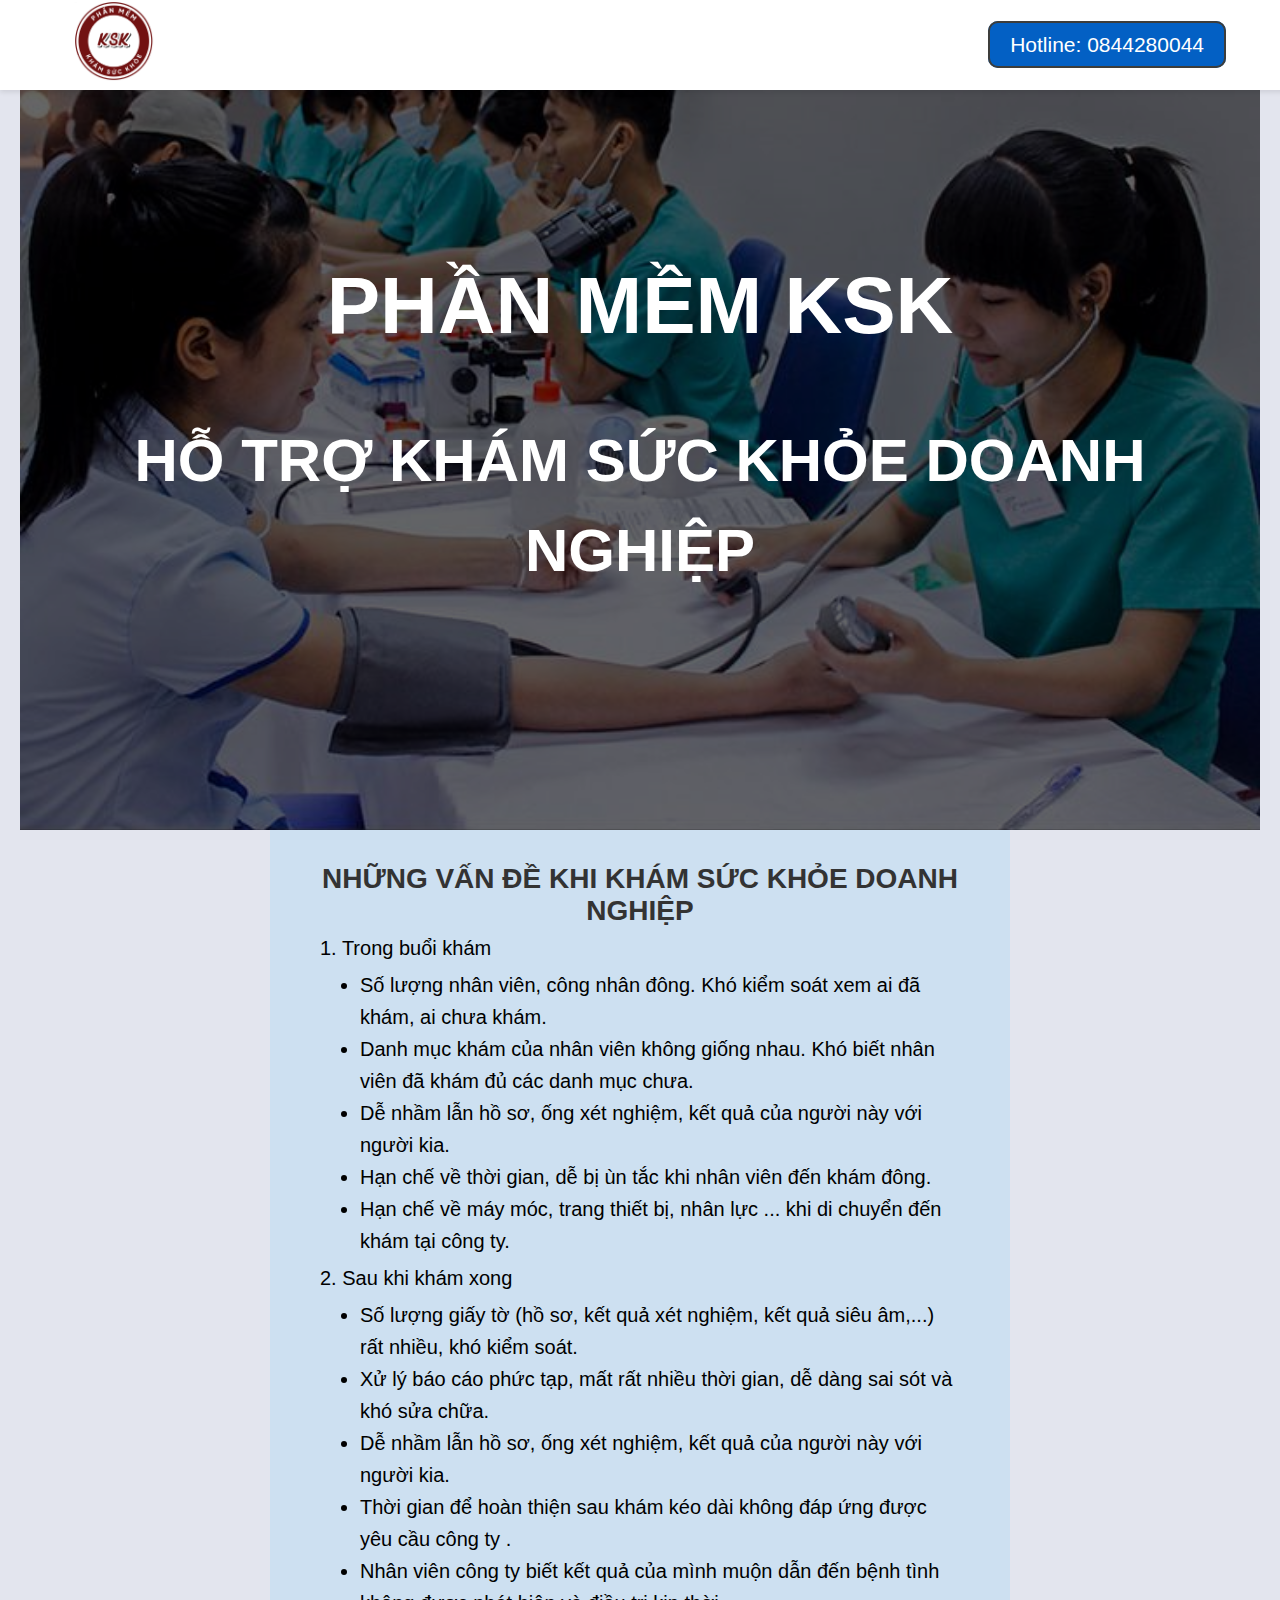
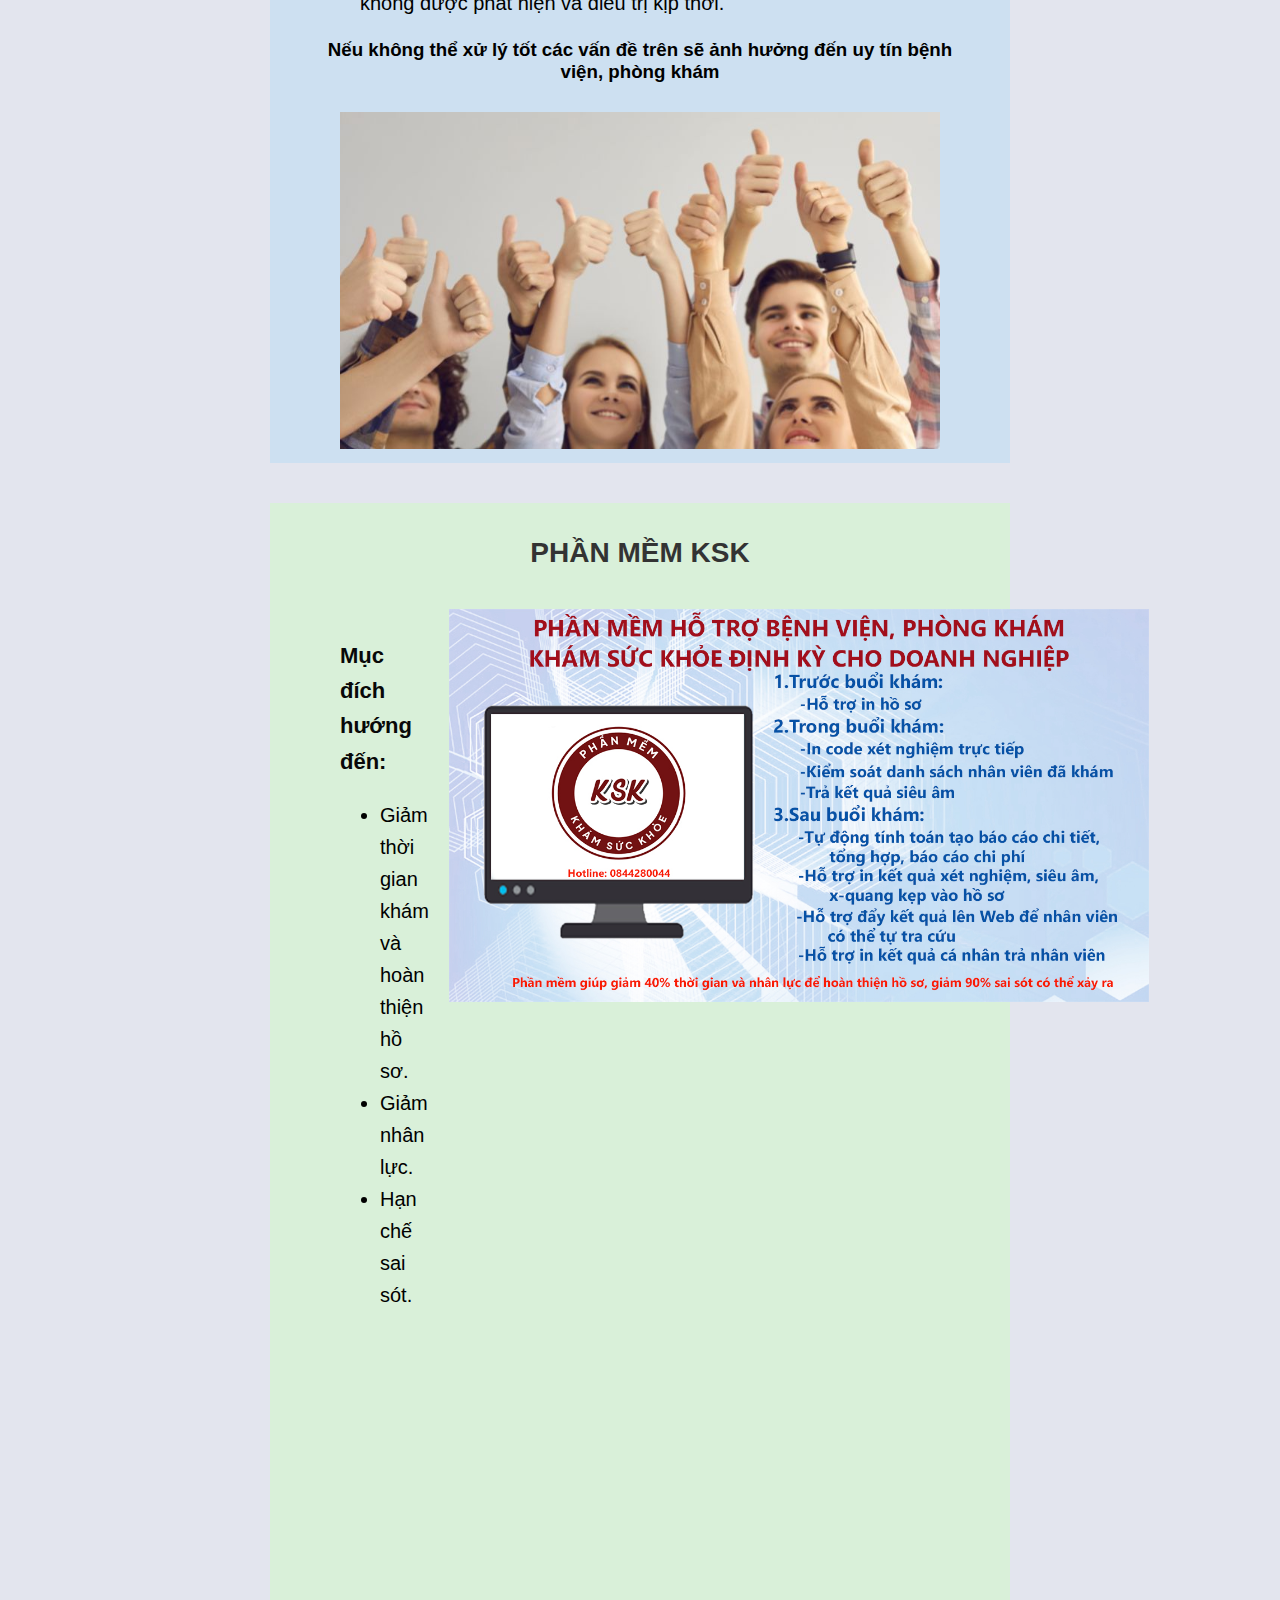
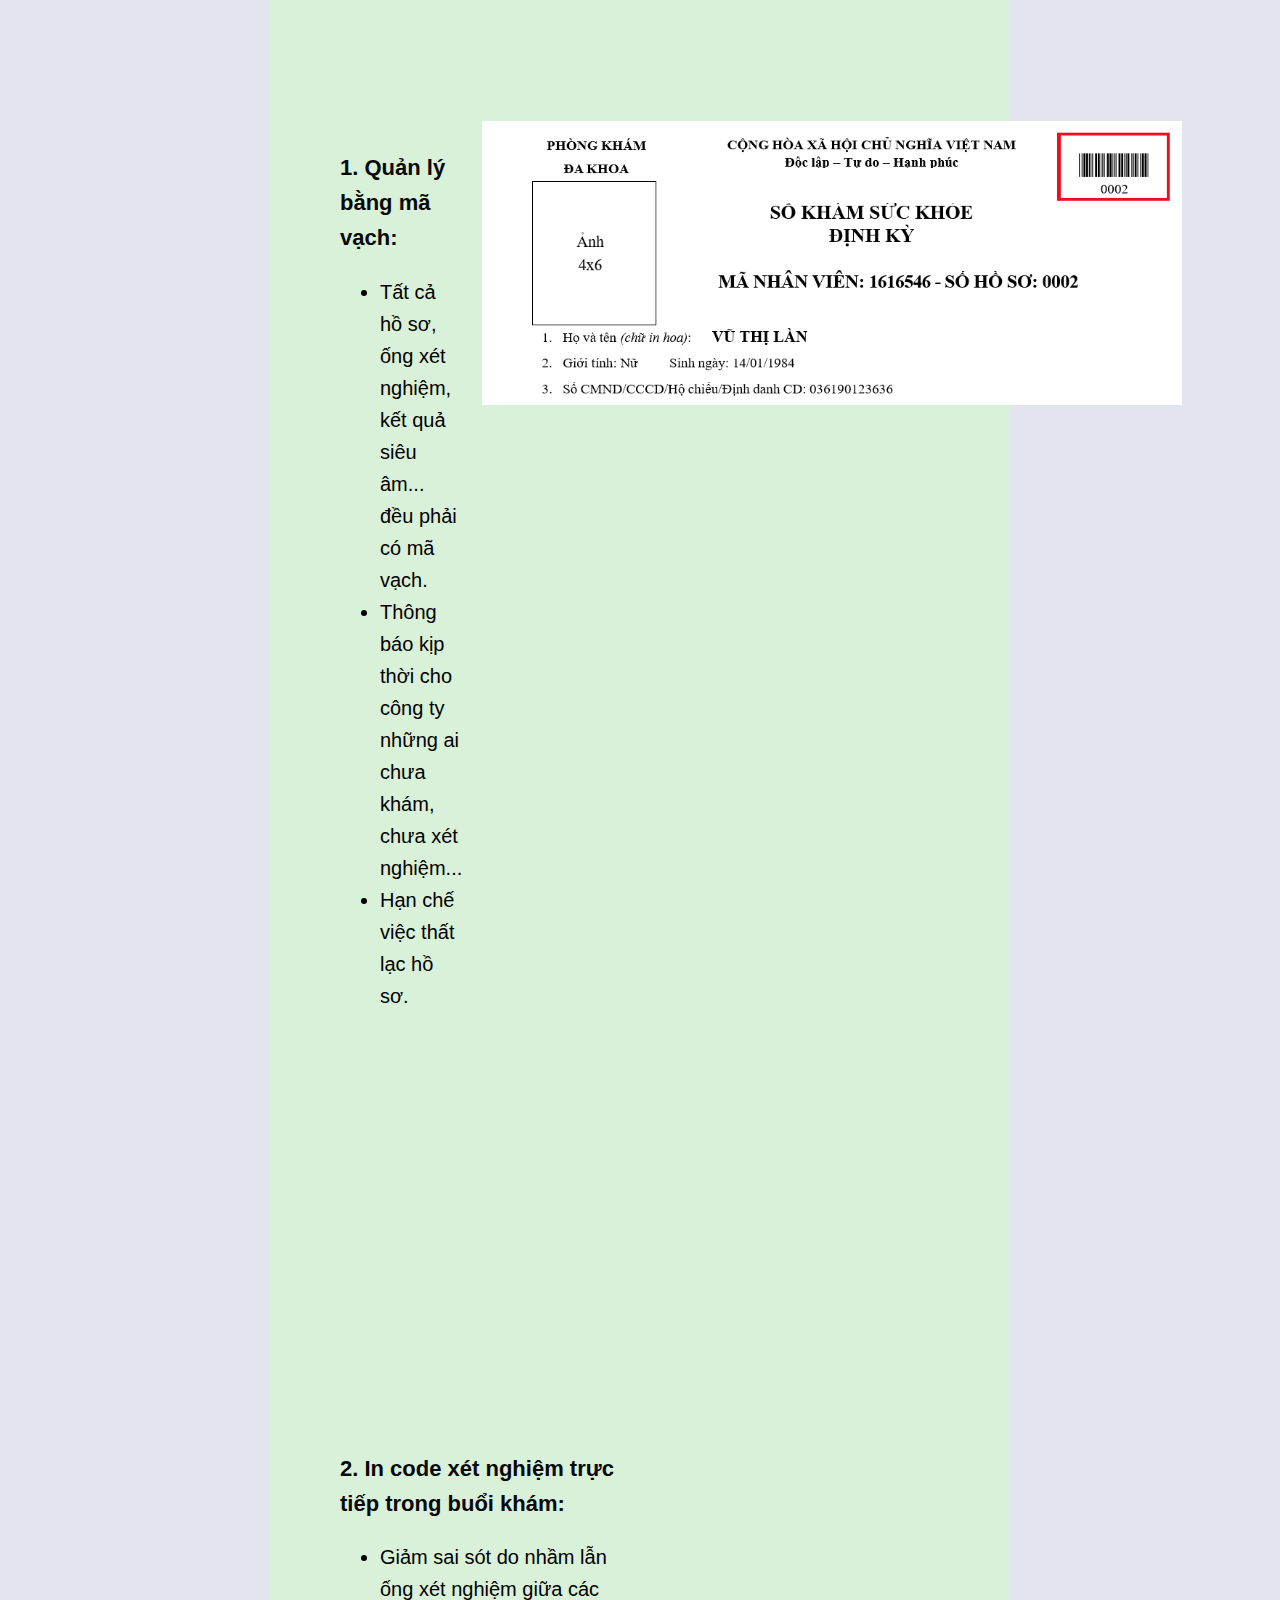
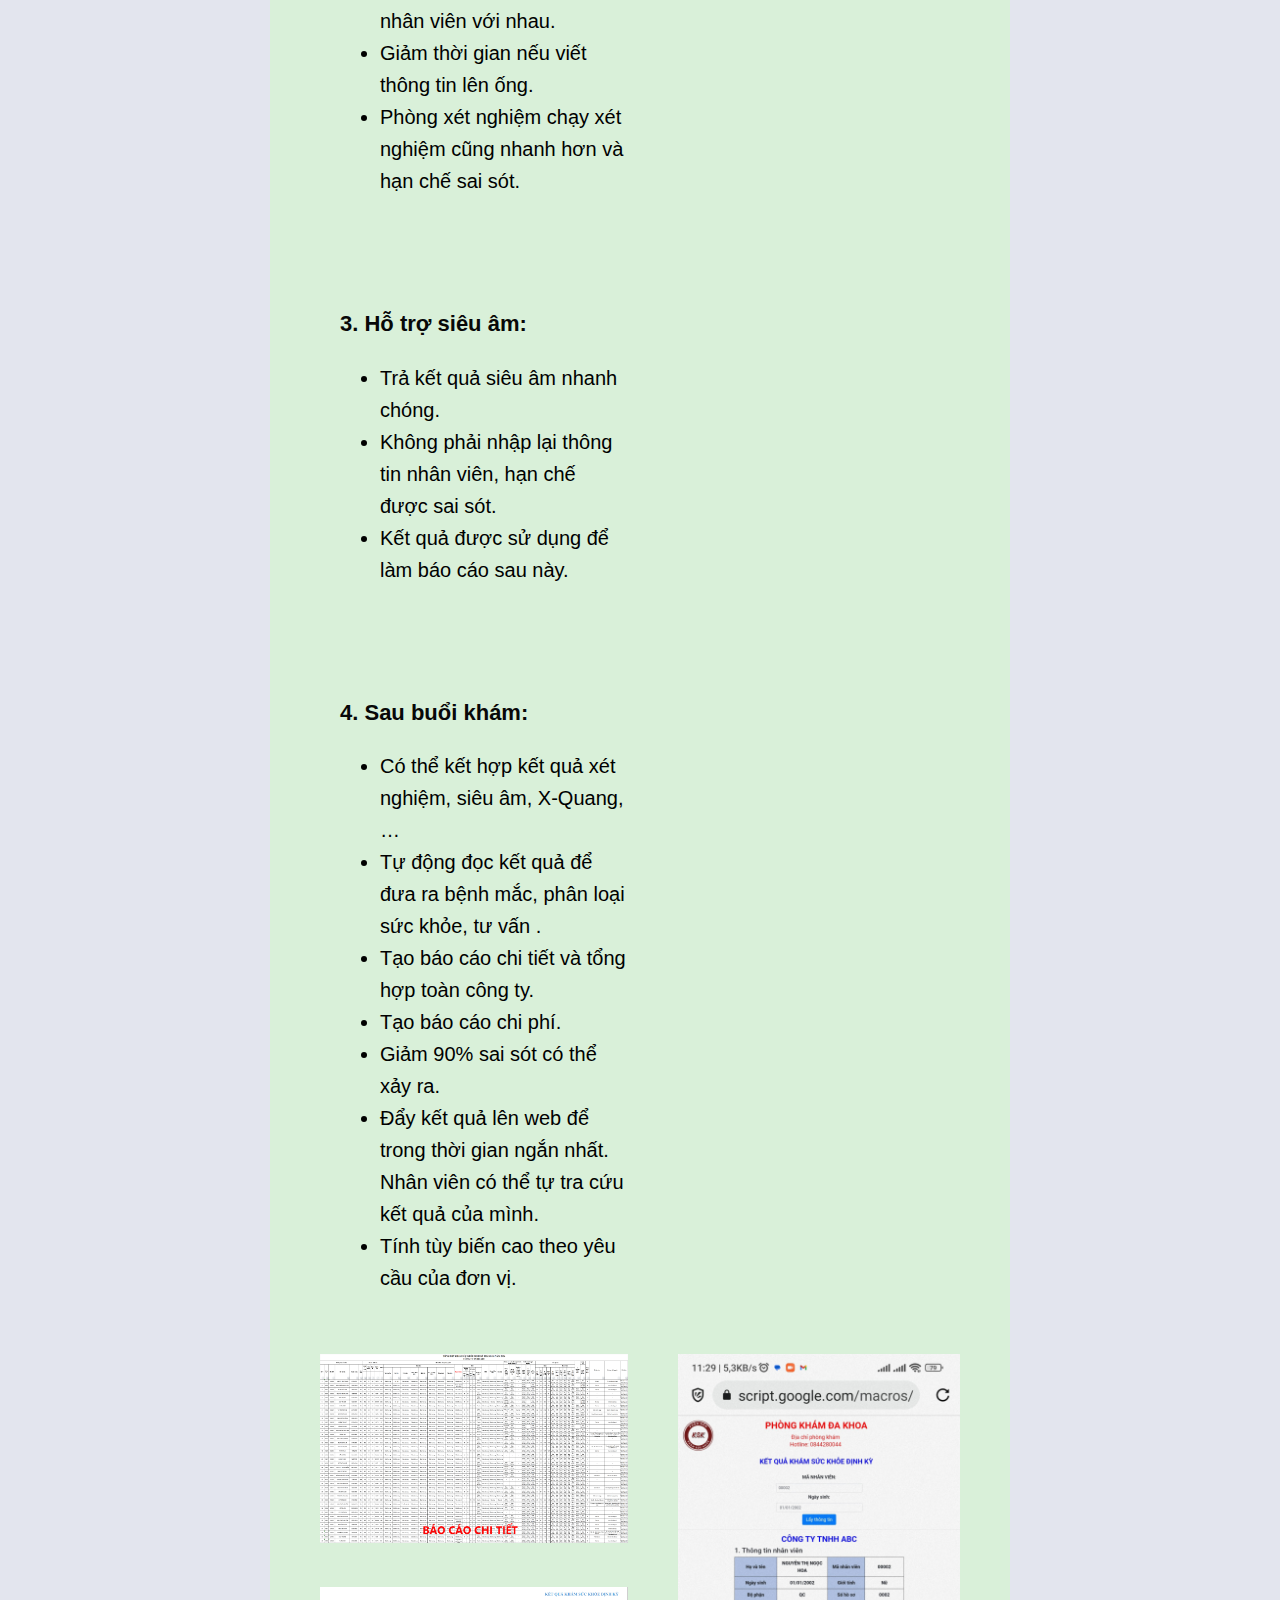
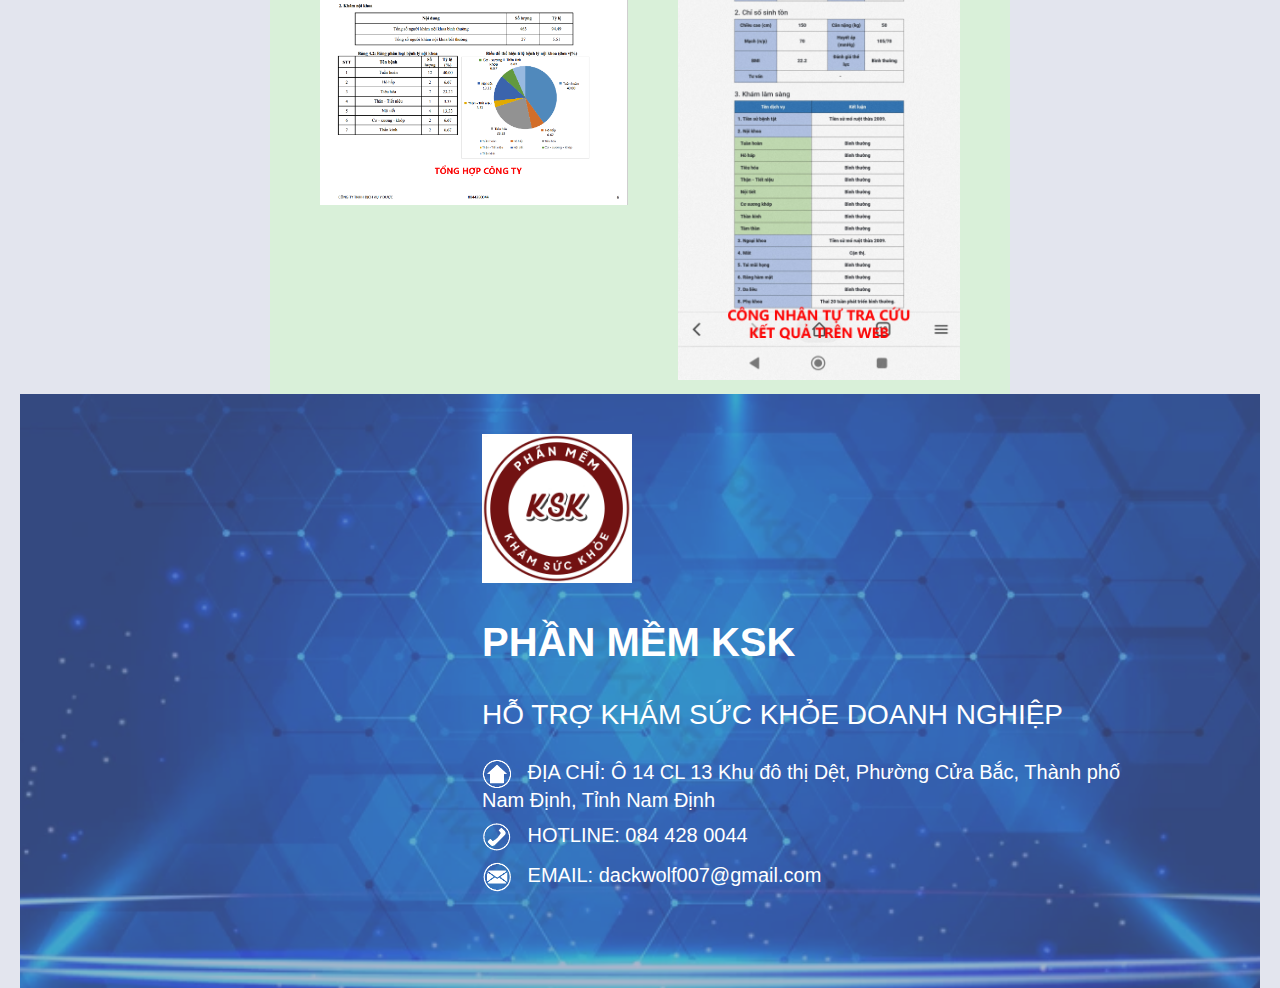
<file: index2.html>
<!DOCTYPE html>
<html lang="vi">
<head>
	<meta charset="UTF-8">
	<meta name="viewport" content="width=device-width, initial-scale=1.0">
	<!-- OGP -->
	<meta property="og:image" content="image/GioiThieuPhanMem.jpg">
	<meta property="og:locale" content="vi_VN" >
	<meta property="og:type" content="website" >
	<title>PHẦN MỀM KSK</title>
    <link rel="icon" type="image/png" sizes="16x16"  href="image/favicon.png">
    <meta name="description" content="Phần mềm KSK hỗ trợ khám sức khỏe doanh nghiệp">
    <meta name="keywords" content="khám sức khỏe doanh nghiệp">   
	<link href="style.css" rel="stylesheet">
</head>
<body>

<div id="wrapper">
	<div id="header">
		<div class="container">
			<h1 class="logo"><img src="image/logo.png" alt=""></h1>
			<ul class="right-info">
				<li><a href="tel:0844280044">Hotline: 0844280044</a></li>

			</ul>
		</div>
		
	</div>

	<div id="visual">
		<div class="container">
			<div class="inner">
				<h2 class="txt wow fadeIn" id="KSK" data-wow-duration="1s" data-wow-delay=".3s">PHẦN MỀM KSK</h2>
                <h2 class="txt wow fadeIn" id="HoTro" data-wow-duration="1s" data-wow-delay=".3s">HỖ TRỢ KHÁM SỨC KHỎE DOANH NGHIỆP</h2>
			</div>
		</div>
	</div>

    <div class="aboutus container">
        <h2><span>NHỮNG VẤN ĐỀ KHI KHÁM SỨC KHỎE DOANH NGHIỆP</span></h2>
        <div class="desc"><p style="text-align:justify">1. Trong buổi khám</p>
            <ul>
                <li>Số lượng nhân viên, công nhân đông. Khó kiểm soát xem ai đã khám, ai chưa khám.</li>
                <li>Danh mục khám của nhân viên không giống nhau. Khó biết nhân viên đã khám đủ các danh mục chưa.</li>
                <li>Dễ nhầm lẫn hồ sơ, ống xét nghiệm, kết quả của người này với người kia.</li>
                <li>Hạn chế về thời gian, dễ bị ùn tắc khi nhân viên đến khám đông.</li>
                <li>Hạn chế về máy móc, trang thiết bị, nhân lực ... khi di chuyển đến khám tại công ty.</li>
            </ul>
        </div>
        <div class="desc"><p style="text-align:justify">2. Sau khi khám xong</p>
            <ul>
                <li>Số lượng giấy tờ (hồ sơ, kết quả xét nghiệm, kết quả siêu âm,...) rất nhiều, khó kiểm soát.</li>
                <li>Xử lý báo cáo phức tạp, mất rất nhiều thời gian, dễ dàng sai sót và khó sửa chữa.</li>
                <li>Dễ nhầm lẫn hồ sơ, ống xét nghiệm, kết quả của người này với người kia.</li>
                <li>Thời gian để hoàn thiện sau khám kéo dài không đáp ứng được yêu cầu công ty .</li>
                <li>Nhân viên công ty biết kết quả của mình muộn dẫn đến bệnh tình không được phát hiện và điều trị kịp thời.</li>
            </ul>
        </div> 
        <h3 >Nếu không thể xử lý tốt các vấn đề trên sẽ ảnh hưởng đến uy tín bệnh viện, phòng khám</h3> 
        <img src="image/HaiLong.jpg" alt="Hài lòng khách hàng " style="max-width: 600px; height: auto; margin-top: 10px;">
    </div>
    <div class="pm container">
        <h2><span>PHẦN MỀM KSK</span></h2>
        <div class="content-container">
            <div class="desc">
                <h4>Mục đích hướng đến:</h4>
                <ul>
                    <li>Giảm thời gian khám và hoàn thiện hồ sơ.</li>
                    <li>Giảm nhân lực.</li>
                    <li>Hạn chế sai sót.</li>
                </ul>
            </div>
            <img src="image/GioiThieuPhanMem.jpg" alt="Giới thiệu phần mềm " style="max-width: 700px; height: auto; margin-top: 20px;">
        </div>
    </div>
    <div class="pm container" id="VideoGioiThieu">
        <div class="videoClass">
            <iframe width="560" height="315" src="https://www.youtube.com/embed/uHCQJyPTJE4?si=SNCBVgjORQqST84Z" title="YouTube video player" frameborder="0" allow="accelerometer; autoplay; clipboard-write; encrypted-media; gyroscope; picture-in-picture; web-share" referrerpolicy="strict-origin-when-cross-origin" allowfullscreen>
            </iframe>
        </div>
    </div>
    <div class="pm container">
        <div class="content-container">
            <div class="desc">
                <h4>1. Quản lý bằng mã vạch:</h4>
                <ul>
                    <li>Tất cả hồ sơ, ống xét nghiệm, kết quả siêu âm... đều phải có mã vạch.</li>
                    <li>Thông báo kịp thời cho công ty những ai chưa khám, chưa xét nghiệm...</li>
                    <li>Hạn chế việc thất lạc hồ sơ.</li>
                </ul>
            </div>
            <img src="image/SoDK.png" alt="Mẫu sổ định kỳ " style="max-width: 700px; height: auto; margin-top: 20px;">
        </div>
    </div>
    <div class="pm container" id="VideoGioiThieu">
        <div class="videoClass">
            <iframe width="560" height="315" src="https://www.youtube.com/embed/-xhc27EuW_U?si=IFa4OM5xD9cTnilW" title="YouTube video player" frameborder="0" allow="accelerometer; autoplay; clipboard-write; encrypted-media; gyroscope; picture-in-picture; web-share" referrerpolicy="strict-origin-when-cross-origin" allowfullscreen></iframe>
        </div>
    </div>
    <div class="pm container">
        <div class="content-container">
            <div class="desc">
                <h4>2. In code xét nghiệm trực tiếp trong buổi khám:</h4>
                <ul>
                    <li>Giảm sai sót do nhầm lẫn ống xét nghiệm giữa các nhân viên với nhau.</li>
                    <li>Giảm thời gian nếu viết thông tin lên ống.</li>
                    <li>Phòng xét nghiệm chạy xét nghiệm cũng nhanh hơn và hạn chế sai sót.</li>
                </ul>
            </div>
            <div class="videoClass">
                <iframe width="560" height="315" src="https://www.youtube.com/embed/N3a0KDr2S-g?si=6Ku3TGqJbqjVS9cT" title="YouTube video player" frameborder="0" allow="accelerometer; autoplay; clipboard-write; encrypted-media; gyroscope; picture-in-picture; web-share" referrerpolicy="strict-origin-when-cross-origin" allowfullscreen>
                </iframe>
            </div>
        </div>
    </div>
    <div class="pm container">
        <div class="content-container">
            <div class="desc">
                <h4>3. Hỗ trợ siêu âm:</h4>
                <ul>
                    <li>Trả kết quả siêu âm nhanh chóng.</li>
                    <li>Không phải nhập lại thông tin nhân viên, hạn chế được sai sót.</li>
                    <li>Kết quả được sử dụng để làm báo cáo sau này.</li>
                </ul>
            </div>
            <div class="videoClass">
                <iframe width="560" height="315" src="https://www.youtube.com/embed/iOBxSWffsJc?si=3ypJsQRn-ldlggkM" title="YouTube video player" frameborder="0" allow="accelerometer; autoplay; clipboard-write; encrypted-media; gyroscope; picture-in-picture; web-share" referrerpolicy="strict-origin-when-cross-origin" allowfullscreen>
                </iframe>
            </div>
        </div>
    </div>
    <div class="pm container">
        <div class="content-container">
            <div class="desc">
                <h4>4. Sau buổi khám:</h4>
                <ul>
                    <li>Có thể kết hợp kết quả xét nghiệm, siêu âm, X-Quang, … </li>
                    <li>Tự động đọc kết quả để đưa ra bệnh mắc, phân loại sức khỏe, tư vấn .</li>
                    <li>Tạo báo cáo chi tiết và tổng hợp toàn công ty.</li>
                    <li>Tạo báo cáo chi phí.</li>
                    <li>Giảm 90% sai sót có thể xảy ra.</li>
                    <li>Đẩy kết quả lên web để trong thời gian ngắn nhất. Nhân viên có thể tự tra cứu kết quả của mình.</li>
                    <li>Tính tùy biến cao theo yêu cầu của đơn vị.</li>
                </ul>
            </div>
            <div class="videoClass">
                <iframe width="560" height="315" src="https://www.youtube.com/embed/Q18Hgjj6SCI?si=OBg70jFQPnEWib6h" title="YouTube video player" frameborder="0" allow="accelerometer; autoplay; clipboard-write; encrypted-media; gyroscope; picture-in-picture; web-share" referrerpolicy="strict-origin-when-cross-origin" allowfullscreen></iframe>
            </div>
            
        </div>
        <div class="image-container">
            <div>
                <div class="image-left">
                    <img src="image/BaoCao.png" alt="Giới thiệu phần mềm" class="img-left">
                </div>
                <div class="image-left">
                    <img src="image/TongHop.png" alt="Giới thiệu phần mềm" class="img-left">
                </div>
            </div>
            <div class="image-right">
                <img src="image/TraCuuWeb.png" alt="Giới thiệu phần mềm" class="img-right">
            </div>
        </div>
    </div>
		
	<div id="footer">
		<div class="container">
			<div class="left">
				<div class="logo-footer"><a href="#"><img src="image/logo.png" alt="PHẦN MỀM KSK"></a></div>
				<div class="name"><h2>PHẦN MỀM KSK</h2><p>HỖ TRỢ KHÁM SỨC KHỎE DOANH NGHIỆP</p></div>
				<ul>
                    <li class="address"><img src="image/address.png" alt="Địa chỉ"> ĐỊA CHỈ: Ô 14 CL 13 Khu đô thị Dệt, Phường Cửa Bắc, Thành phố Nam Định, Tỉnh Nam Định</li>
                    <li class="phone"><img src="image/phone.png" alt="Số điện thoại"> HOTLINE: 084 428 0044</li>
                    <li class="mail"><img src="image/email.png" alt="Email"> EMAIL: dackwolf007@gmail.com</li>
				</ul>
			</div>			
		</div>
	</div>
	
</div>

<!-- <p class="call_sp heartbeat"><a href="tel:0983979861" title="Hotline"></a></p>
<p class="call_zalo"><a href="https://zalo.me/3370462508272606016" title="Zalo" target="_blank"><img src="img/ico_zalo.svg" alt=""></a></p> -->

</body>
</html>
</file>
<file: style.css>
/* Toàn bộ trang */
body {
    font-family: "avo", Arial, sans-serif;
    margin: 0;
    padding: 0;
    background-color: #e3e5ee;
}

.container {
    width: 90%;
    margin: 0 auto;
}

/* Header */
/* Header */
#header {
    background-color: white; /* Đặt màu nền là trắng */
    padding: 10px; /* Xóa padding thừa */
    position: fixed; /* Để header luôn cố định ở đầu trang */
    top: 0;
    left: 0;
    width: 100%; /* Đảm bảo header chiếm toàn bộ chiều rộng */
    height: 70px; /* Đặt chiều cao của header bằng 120px */
    z-index: 1000; /* Đảm bảo header nằm trên các phần tử khác */
    box-shadow: 0 2px 5px rgba(0, 0, 0, 0.1); /* Tạo bóng nhẹ cho header */
}

#header .container {
    display: flex;
    justify-content: space-between;
    align-items: center; /* Canh giữa các phần tử trong header theo chiều dọc */
    height: 100%; /* Đảm bảo container chiếm toàn bộ chiều cao của header */
}

.logo img {
    width: 80px; /* Chiều rộng logo */
    height: auto; /* Giữ tỷ lệ chiều cao của logo */
}
#header .right-info {
    list-style: none;
    display: flex;
}

#header .right-info li {
    margin-left: 30px;
}

#header .right-info a {
    color: white; /* Màu chữ trắng */
    text-decoration: none;
    font-size: 21px;
    background-color: #0360c4; /* Màu xanh nước biển */
    padding: 10px 20px; /* Tạo khoảng cách bên trong cho nút */
    border-radius: 10px; /* Bo góc */
    border: 2px solid #3d3d3b; /* Viền đen xung quanh */
    transition: background-color 0.3s, color 0.3s; /* Hiệu ứng chuyển màu khi hover */
}

#header .right-info a:hover {
    text-decoration: none;
    background-color: #4ece42ab; /* Màu xanh đậm khi hover */
    color: #fff; /* Màu chữ giữ nguyên khi hover */
}

/* Thêm khoảng cách cho body để tránh bị che mất phần nội dung phía dưới header khi dùng fixed */
body {
    padding-top: 80px; /* Điều chỉnh theo chiều cao của header */
    padding-left: 20px;  /* Điều chỉnh khoảng cách lề trái */
    padding-right: 20px; /* Điều chỉnh khoảng cách lề phải */
}

/* Visual */
#visual {
    position: relative;
    height: 750px;
    background: url(image/Background.jpg) no-repeat center center;
    background-size: cover;
    padding: 100px 50px; /* Thêm khoảng cách 50px ở hai bên trái và phải */
    text-align: center;
    color: white;
    box-sizing: border-box; /* Đảm bảo padding không làm thay đổi kích thước */
}
/* Lớp phủ màu đen mờ */
#visual::before {
    content: '';
    position: absolute;
    top: 0;
    left: 0;
    width: 100%;
    height: 100%;
    background: rgba(0, 0, 0, 0.6); /* Lớp phủ đen mờ */
    z-index: 1; /* Đảm bảo lớp phủ nằm dưới nội dung */
}

/* Điều chỉnh font-size cho cả hai dòng chữ */
#visual .txt {
    font-size: 60px;  /* Kích thước chữ mặc định */
    font-weight: bold;
    line-height: 1.5;
    margin-bottom: 20px;  /* Tăng khoảng cách giữa các dòng chữ */
    z-index: 2;
    position: relative;
}

/* Chỉnh sửa font-size cho phần tử có ID #KSK */
#KSK {
    font-size: 80px !important;  /* Tăng kích thước chữ cho "PHẦN MỀM KSK" */
    margin-bottom: 30px;  /* Tăng khoảng cách giữa "PHẦN MỀM KSK" và dòng tiếp theo */
}

/* Điều chỉnh khoảng cách giữa các dòng trong "HỖ TRỢ KHÁM SỨC KHỎE DOANH NGHIỆP" */
#HoTro {
    font-size: 60px !important;  /* Đảm bảo rằng kích thước chữ "HỖ TRỢ KHÁM SỨC KHỎE DOANH NGHIỆP" sẽ là 60px */
    line-height: 1.7;  /* Tăng khoảng cách giữa các dòng nếu cần */
}


/* About Us */
.aboutus {
    background-color: rgb(205, 224, 241);
    margin: 0 250px;  /* Tạo khoảng cách 250px ở hai bên trái và phải, 0px trên và dưới */
    padding: 10px 50px;  /* Tạo padding 10px trên dưới, 50px trái phải */
    text-align: center;
    max-width: calc(100% - 500px); /* Giới hạn chiều rộng tối đa, 250px x 2 cho cả hai bên */
    box-sizing: border-box; /* Đảm bảo padding và border được tính vào tổng chiều rộng */
}

.aboutus h2 {
    font-size: 28px;
    color: #333;
    margin-bottom: 10px;
}
.aboutus .desc p{
    text-align: left;
    font-size: 20px;
    line-height: 0.1;
}
.aboutus .desc {
    text-align: left;
    font-size: 20px;
    line-height: 1.6;
}
.container {
    margin-bottom: 40px;
}
/* pm Us */
.pm {
    background-color: rgb(217, 240, 217);
    margin: 0 250px;
    padding: 10px 50px;
    text-align: center;
    max-width: calc(100% - 500px);
    box-sizing: border-box;
}
.pm h2 {
    font-size: 28px;
    color: #333;
    margin-bottom: 20px; /* Khoảng cách giữa tiêu đề và phần nội dung bên dưới */
}
.content-container {
    display: flex;
    justify-content: space-between; /* Căn đều các phần tử con */
    align-items: flex-start; /* Căn các phần tử con theo đầu của dòng */
}

.content-container .desc {
    /* background-color: rgb(18, 75, 18); */
    width: 45%; /* Đặt chiều rộng của .desc */
    text-align: left;
    font-size: 20px;
    line-height: 1.6;
    word-wrap: break-word;
    padding: 20px;
}

.pm .desc {
    text-align: left;
    font-size: 20px;
    line-height: 1.6;
}
.desc h4 {
    font-size: 22px;
    color: #080808;
    margin-bottom: 10px;
}
.videoClass {
    width: 45%; /* Đặt chiều rộng của video */
    /* background-color: #25D366; */
    display: flex;
    justify-content: center;
    align-items: center;
    height: 330px;  /* Tùy chỉnh chiều cao */
    text-align: center;
}
/* Cải tiến phần #VideoGioiThieu để căn giữa video */
#VideoGioiThieu {

    display: flex; /* Sử dụng flexbox cho container */
    justify-content: center; /* Căn giữa theo chiều ngang */
    align-items: center; /* Căn giữa theo chiều dọc */
    height: 330px; /* Chiều cao 100% viewport */
    text-align: center; /* Căn giữa nội dung bên trong */
}

/* Cải tiến phần .videoClass để căn giữa video */
#VideoGioiThieu .videoClass {
    display: flex; /* Sử dụng flexbox */
    justify-content: center; /* Căn giữa theo chiều ngang */
    align-items: center; /* Căn giữa theo chiều dọc */
    height: 100%; /* Đảm bảo container có chiều cao đầy đủ */
    text-align: center;
}
/* Container chính */
.image-container {
    display: flex;           /* Đặt các phần tử theo hàng ngang */
    justify-content: flex-start; /* Căn trái */
    align-items: flex-start;    /* Căn các phần tử về trên cùng */
    gap: 50px;                  /* Khoảng cách giữa các phần tử */
}

/* Các phần tử bên trái (BaoCao và TongHop) */
.image-left {
    max-width: 700px;         /* Chiều rộng tối đa 700px */
    width: 100%;
}

.img-left {
    width: 100%;              /* Đảm bảo hình ảnh không vượt quá chiều rộng của phần tử cha */
    height: auto;             /* Giữ tỷ lệ cho hình ảnh */
    margin-top: 20px;         /* Khoảng cách trên cho hình ảnh */
}

/* Đặt TongHop xuống dưới BaoCao */
.image-left:nth-child(2) {
    margin-top: 20px;         /* Khoảng cách giữa BaoCao và TongHop */
}

/* Phần tử bên phải (TraCuuWeb) */
.image-right {
    max-width: 450px;         /* Chiều rộng tối đa 200px cho TraCuuWeb */
    height: auto0px;           /* Chiều cao cố định 1500px cho TraCuuWeb */
    width: 100%;              /* Đảm bảo chiều rộng không vượt quá phần tử cha */
}

.img-right {
    width: 100%;              /* Đảm bảo hình ảnh không vượt quá chiều rộng của phần tử cha */
    height: 100%;             /* Đảm bảo hình ảnh chiếm hết chiều cao của phần tử */
    object-fit: cover;        /* Đảm bảo hình ảnh được cắt vừa vặn */
    margin-top: 20px;         /* Khoảng cách trên cho TraCuuWeb */
}
/* Đảm bảo phần tử footer có position relative */
#footer {
    position: relative; /* Để lớp phủ được định vị chính xác */
    background: url(image/Footer.png) no-repeat center center;
    background-size: cover;
    color: white;
    padding: 40px 0;
}

/* Lớp phủ màu đen mờ */
#footer::before {
    content: '';
    position: absolute;
    top: 0;
    left: 0;
    width: 100%;
    height: 100%;
    background: rgba(103, 108, 153, 0.5); /* Giảm độ mờ để lớp phủ không ảnh hưởng quá nhiều đến nội dung */
    z-index: 0; /* Đảm bảo lớp phủ nằm dưới nội dung */
    opacity: 1; /* Đặt độ trong suốt là 70% */
}

/* Định dạng container */
#footer .container {
    display: flex;
    justify-content: space-between;
    position: relative; /* Đảm bảo nội dung nằm trên lớp phủ */
    z-index: 2; /* Đảm bảo nội dung nằm trên lớp phủ */
}

/* Các định dạng bên trái */
#footer .left {
    width: 60%;
    padding-left: 400px;
}

/* Định dạng logo footer */
#footer .logo-footer a img {
    width: 150px;
}

/* Định dạng tên */
#footer .name h2 {
    font-size: 40px;
}

#footer .name p {
    font-size: 28px;
}

/* Định dạng danh sách liên kết */
#footer .left ul {
    list-style: none;
    padding-left: 0;
}

#footer .left ul li {
    margin-bottom: 10px;
    font-size: 20px;
}

#footer .left ul li a {
    color: rgb(255, 252, 252);
    text-decoration: none;
}
ul li img {
    width: 30px;
    height: 30px;
    margin-right: 10px; /* Thêm khoảng cách giữa biểu tượng và văn bản */
    vertical-align: middle; /* Căn giữa hình ảnh với văn bản */
    
}

/* Mobile responsiveness */
@media (max-width: 768px) {
    .container {
        width: 100%; /* Mở rộng container cho các màn hình nhỏ */
        margin: 0 20px; /* Giảm khoảng cách từ hai bên */
    }

    #header .container {
        flex-direction: column; /* Đặt logo và thông tin bên phải theo chiều dọc */
        align-items: center;
    }

    .aboutus, .pm {
        margin: 0 20px; /* Giảm khoảng cách hai bên */
    }

    .content-container {
        flex-direction: column; /* Đặt các phần tử theo chiều dọc */
        align-items: center; /* Căn giữa các phần tử */
    }

    .content-container .desc, .videoClass {
        width: 100%; /* Đảm bảo phần tử chiếm toàn bộ chiều rộng */
        margin-bottom: 20px; /* Khoảng cách giữa các phần tử */
    }

    .image-container {
        flex-direction: column; /* Đặt các hình ảnh theo chiều dọc */
        align-items: center;
        gap: 20px; /* Khoảng cách giữa các hình ảnh */
    }

    .image-left, .image-right {
        max-width: 100%; /* Đảm bảo hình ảnh không vượt quá chiều rộng màn hình */
    }

    .videoClass {
        width: 100%; /* Đảm bảo video chiếm toàn bộ chiều rộng */
        height: auto; /* Giữ tỷ lệ video */
    }




    #myTab {
        display: flex;           /* Đảm bảo các tab được hiển thị theo chiều ngang */
        justify-content: space-around; /* Căn chỉnh các tab đều nhau */
      }
      
      .nav-item {
        margin-right: 20px;     /* Thêm khoảng cách giữa các tab */
      }
      
      .b3_itg_tab_img img {
        max-width: 30px; /* Điều chỉnh kích thước hình ảnh trong tab để vừa vặn */
        margin-right: 10px; /* Khoảng cách giữa các ảnh */
      }
      
      .b3_itg_tab_title {
        font-size: 14px; /* Điều chỉnh font size của tiêu đề tab */
        text-align: center; /* Căn giữa tiêu đề */
      }

      .tab-content {
        border: 1px solid #ddd; /* Khung bao quanh */
        padding: 20px; /* Khoảng cách trong khung */
        border-radius: 10px; /* Viền bo góc */
        background-color: #f9f9f9; /* Màu nền của khung */
      }
      
      .tab-pane {
        display: none; /* Các nội dung tab ẩn mặc định */
      }
      
      .tab-pane.show {
        display: block; /* Chỉ hiển thị nội dung tab đang được chọn */
      }
      
      .nav-tabs .nav-link.active {
        background-color: #007bff; /* Màu nền của tab đang được chọn */
        color: white; /* Màu chữ của tab đang được chọn */
      }
      
}
</file>
